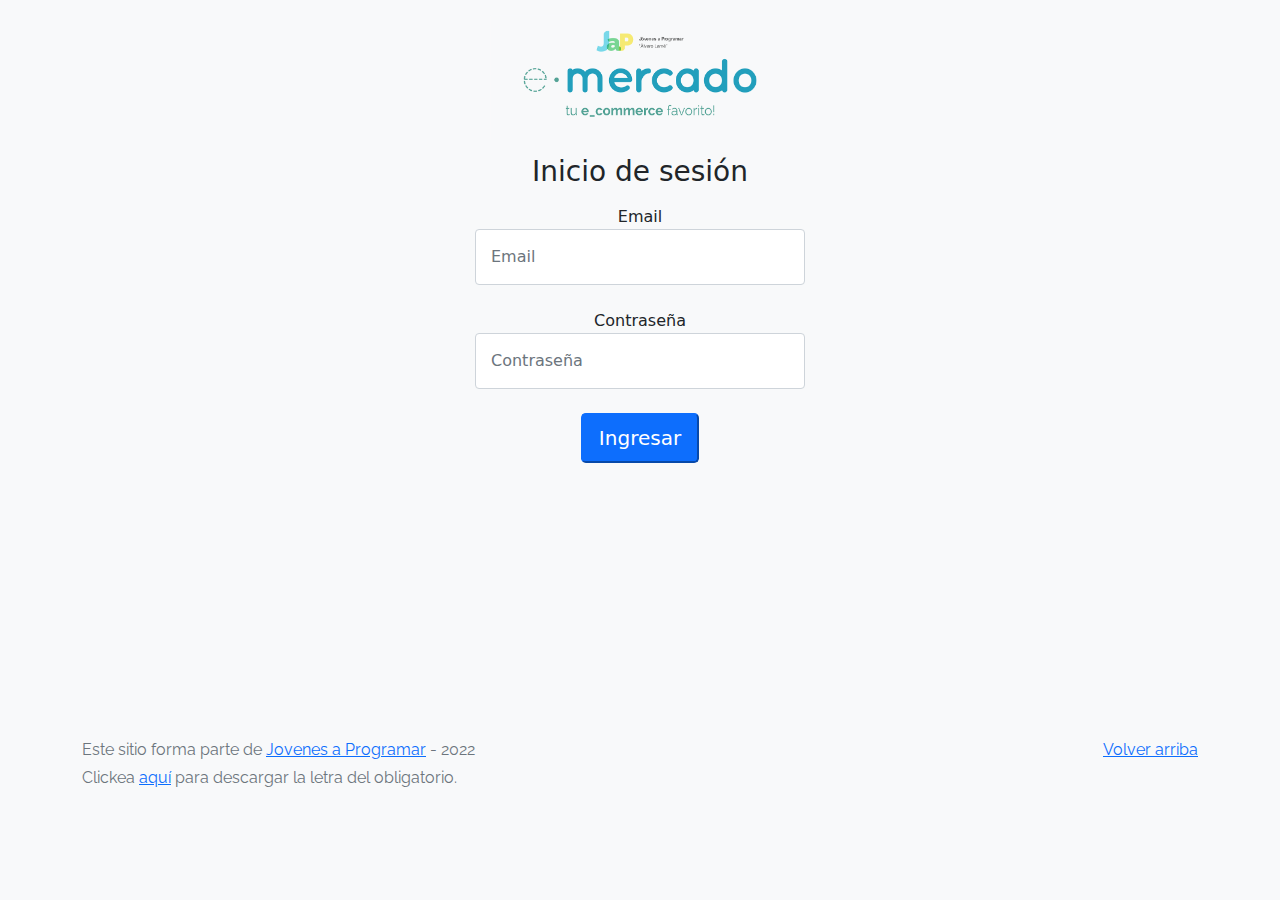
<file: index.html>
<!DOCTYPE html>
<html lang="es">

<head>
  <meta http-equiv="Content-Type" content="text/html; charset=UTF-8">
  <meta name="viewport" content="width=device-width, initial-scale=1, shrink-to-fit=no">
  <title>eMercado - Todo lo que busques está aquí</title>
  
  <link href="https://fonts.googleapis.com/css?family=Raleway:300,300i,400,400i,700,700i,900,900i" rel="stylesheet">
  <link href="css/bootstrap.min.css" rel="stylesheet">
  <link href="css/styles.css" rel="stylesheet">
  <style>
    body {
      background-color: rgb(248, 249, 250);
    }
  </style>
</head>

<body>

  <main class="text-center">
      <div class="text-center">
      <img src="img/login.png" class="signin">
      </div>
      <h1 class="h3 mb-3">Inicio de sesión</h1>

      <div>
          <label for="email">Email</label>
          <input type="email" class="form-control signin" id="email" placeholder="Email">
          <div id="correo"></div>
      </div>

      <br>

      <div>
        <label for="password">Contraseña</label>
        <input type="password" class="form-control signin" id="password" placeholder="Contraseña">
        <div id="contrasenia"></div>
      </div>

    <br>   

    <button id="ingresar" type="submit" class="btn-lg btn-primary" >Ingresar</button>
  </main>

<div id="g_id_onload"></div>


  <footer class="text-muted">
    <div class="container">
      <p class="float-end">
        <a href="#">Volver arriba</a>
      </p>
      <p>Este sitio forma parte de <a href="https://jovenesaprogramar.edu.uy/" target="_blank">Jovenes a Programar</a> -
        2022</p>
      <p>Clickea <a target="_blank" href="Letra.pdf">aquí</a> para descargar la letra del obligatorio.</p>
    </div>
  </footer>

  <script src="js/login.js"></script>
</body>

</html>
</file>
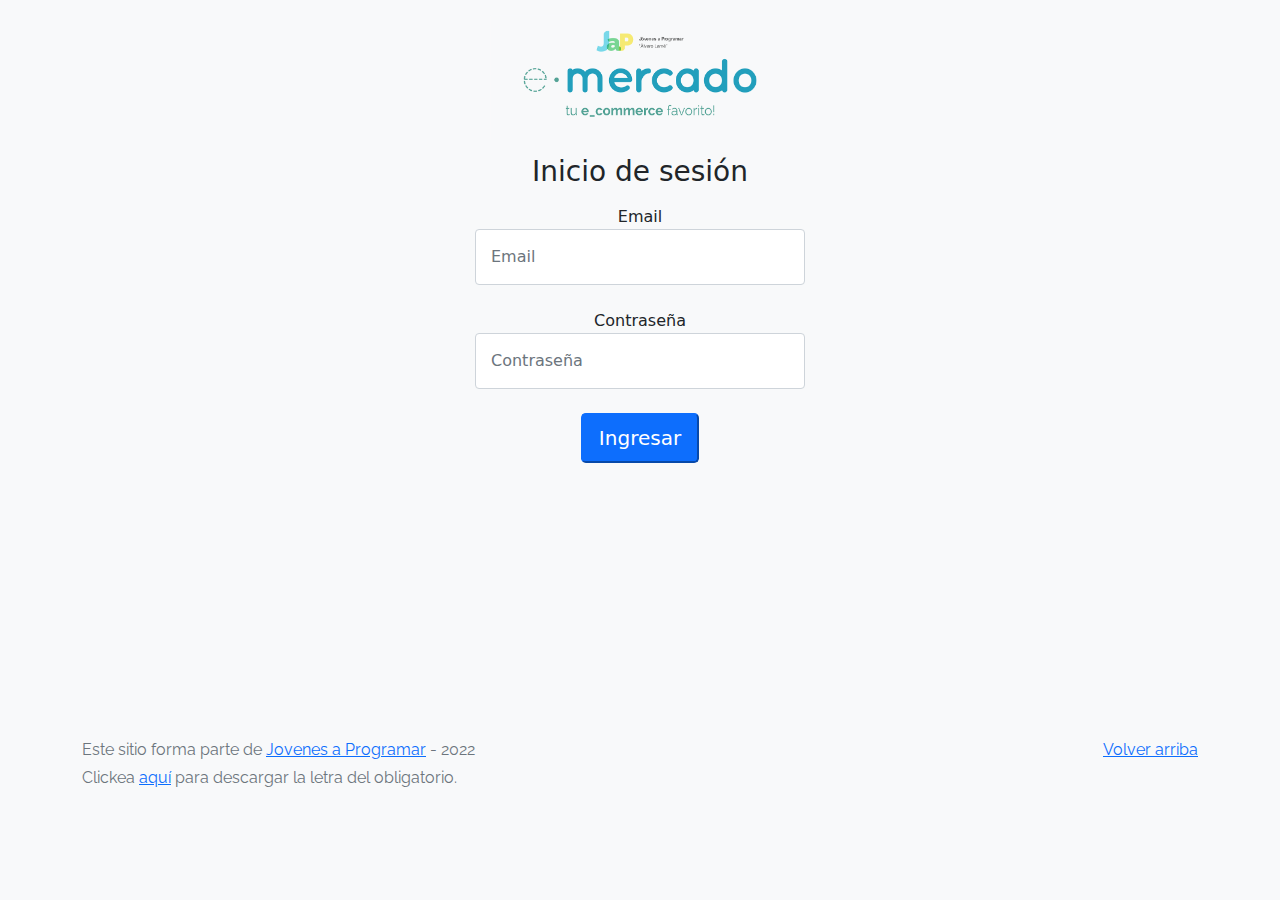
<file: cart.html>
<!DOCTYPE html>
<html lang="es">

<head>
  <meta http-equiv="Content-Type" content="text/html; charset=UTF-8" />
  <meta name="viewport" content="width=device-width, initial-scale=1, shrink-to-fit=no" />
  <title>eMercado - Todo lo que busques está aquí</title>
  <link href="https://fonts.googleapis.com/css?family=Raleway:300,300i,400,400i,700,700i,900,900i" rel="stylesheet" />
  <link href="css/bootstrap.min.css" rel="stylesheet" />
  <link href="css/font-awesome.min.css" rel="stylesheet" />
  <link href="css/styles.css" rel="stylesheet" />
</head>

<body>
  <nav class="navbar navbar-expand-lg navbar-dark bg-dark p-1">
    <div class="container">
      <button class="navbar-toggler" type="button" data-bs-toggle="collapse" data-bs-target="#navbarNav"
        aria-controls="navbarNav" aria-expanded="false" aria-label="Toggle navigation">
        <span class="navbar-toggler-icon"></span>
      </button>

      <div class="collapse navbar-collapse" id="navbarNav">
        <ul class="nav navbar-nav w-100 justify-content-between">
          <li class="nav-item btn-dark">
            <a class="nav-link active" href="index.html">Inicio</a>
          </li>
          <li class="nav-item btn-dark">
            <a class="nav-link" href="categories.html">Categorías</a>
          </li>
          <li class="nav-item btn-dark">
            <a class="nav-link" href="sell.html">Vender</a>
          </li>

          <li class="nav-item dropdown btn-dark">
            <a class="nav-link dropdown-toggle" id="usuario" data-bs-toggle="dropdown" href="my-profile.html"></a>
            <div class="dropdown-menu">
              <a class="dropdown-item" href="cart.html">Mi carrito</a>
              <a class="dropdown-item" href="my-profile.html">Mi perfil</a>
              <a class="dropdown-item" onclick="cerrarSesion()">Cerrar sesión</a>
            </div>
          </li>
        </ul>
      </div>
    </div>
  </nav>

  <main>
    <div id="cartel"></div>

    <!-- CONTENEDOR DE LA TABLA CON PRODUCTOS -->
    <div class="container">
      <div>
        <h2 class="text-center p-4">Carrito de Compras</h2>
        <p class="lead"><b>Artículos a comprar</b></p>
      </div>
      <hr />
      <table class="table">
        <thead>
          <th>Imágen</th>
          <th>Nombre</th>
          <th>Costo</th>
          <th>Cantidad</th>
          <th>Subtotal</th>
          <th></th>
        </thead>
        <tbody id="tbody"></tbody>
      </table>
    </div>   

    <!-- DIRECCIÓN Y TIPO DE ENVÍO -->
    <div class="container">
      <br><hr>
      <form action="" method="get" class="needs-validation" novalidate>
        <p class="lead"><b>Tipo de envío</b></p>
        <input type="radio" id="premium" value="premium" name="tipo_de_envío" onclick="calcCostoEnvio()" />
        <label for="premium">Premium 2 a 5 días (15%)</label><br />
        <input type="radio" id="express" value="express" name="tipo_de_envío" onclick="calcCostoEnvio()" />
        <label for="express">Express 5 a 8 días (7%)</label><br />
        <input type="radio" id="standard" value="standard" name="tipo_de_envío" onclick="calcCostoEnvio()" />
        <label for="standard">Standard 12 a 15 días (5%)</label>
        <br><br><hr>
        <p class="lead"><b>Dirección de envío</b></p>
        <div class="row row-cols-2">
          <div class="col">
            <label for="calle" class="form-label" >Calle</label>
            <div class="input-group has-validation">
              <input type="text" class="form-control" id="calle" required>
              <div class="invalid-feedback">Debe ingresar una calle.</div>
            </div>
          </div>
          <div class="col">
            <label for="numero" class="form-label" >Número</label>
            <div class="input-group has-validation">
              <input type="text" class="form-control" id="numero" required>
              <div class="invalid-feedback">Debe ingresar un número.</div>
            </div>
          </div>          
          <div class="col"><br>
            <label for="esquina" class="form-label" >Esquina</label>
            <div class="input-group has-validation">
              <input type="text" class="form-control" id="esquina" style="width: 20rem" required>
              <div class="invalid-feedback">Debe ingresar una esquina.</div>
            </div>
            <br>
          </div>
        </div>
      </form>
    </div>

    <!-- COSTOS: (SUBTOTAL, COSTO ENVÍO Y TOTAL) -->
    <div class="container">
      <hr />
      <p class="lead"><b>Costos</b></p>
      <ol class="list-group">
        <li class="list-group-item d-flex justify-content-between">
          <div class="ms-0">
            <div class="fw-normal">Subtotal</div>
            <label class="fw-lighter" style="font-size: 0.9rem;">Costo unitario del producto por cantidad</label>
          </div>
          <span id="subtotal-general">$USD </span>
        </li>
        <li class="list-group-item d-flex justify-content-between">
          <div class="ms-0">
            <div class="fw-normal">Costo de envío</div>
            <label class="fw-lighter" style="font-size: 0.9rem;">Según el tipo de envío</label>
          </div>
          <span id="costo-de-envio">$UDS</span>
        </li>
        <li class="list-group-item d-flex justify-content-between">
          <div class="ms-0">
            <div class="fw-normal">Total ($)</div>
          </div>
          <span id="total">$USD</span>
        </li>
      </ol>
    </div>

    <!-- MODAL FORMAS DE PAGO -->
    <div class="container">
      <div class="modal fade" id="exampleModal" tabindex="-1" aria-labelledby="exampleModalLabel" aria-hidden="true">
        <div class="modal-dialog">
          <div class="modal-content">
            <div class="modal-header">
              <h4 class="modal-title fw-bold">Forma de pago</h4>
              <button type="button" class="btn-close" data-bs-dismiss="modal" aria-label="Close"></button>
            </div>
            <div class="modal-body">
              <form>

                <div>
                  <input type="radio" id="tarjeta" name="drone" value="tarjeta" onclick="modal()" checked>
                  <label class="modal-title" for="tarjeta">Opción 1: Tarjeta de crédito</label>
                </div>
                <hr />
                <div class="row">
                  <div class="col-md-8">
                    <label for="recipient-name" class="col-form-label">Número de tarjeta</label>
                    <input type="text" class="form-control" id="card-number">
                  </div>
                  <div class="col-md-4">
                    <label for="recipient-name" class="col-form-label">Código de seg.</label>
                    <input type="text" class="form-control" id="security-code">
                  </div>
                </div>
                <div class="mb-3">
                  <label for="recipient-name" class="col-form-label">Vencimiento</label>
                  <input type="text" class="form-control" id="expiration" placeholder="MM/AA">
                </div>
                <br>
                <div>
                  <input type="radio" id="transferencia" name="drone" value="tarjeta" onclick="modal()">
                  <label class="modal-title" for="tarjeta">Opción 2: Transferencia bancaria</label>
                </div>
                <hr />
                <div class="mb-3">
                  <label for="recipient-name" class="col-form-label">Número de cuenta</label>
                  <input type="text" class="form-control" id="account-number">
                </div>
              </form>
            </div>
            <div class="modal-footer">
              <button type="button" class="btn btn-primary" data-bs-dismiss="modal">Cerrar</button>
            </div>
          </div>
        </div>
      </div>
    </div>
    <br>

    <!-- BOTÓN FINALIZAR COMPRA E HYPERLINK MODAL -->
    <div class="container">
      <hr>
      <p class="lead"><b>Forma de pago</b></p>
      <span id="metodo-de-pago">No ha seleccionado</span>
      <a href="Seleccionar" data-bs-toggle="modal" data-bs-target="#exampleModal" onclick="modal()">Seleccionar</a>
      <p id="metodo-de-pago-alert" class="text-danger" style="font-size: 0.9rem;"></p>
      <br><br><br>
      <div class="d-grid gap-2">
        <button id="btn-finalizar-compra" class="btn btn-primary" type="button">Finalizar compra</button>
      </div>
    </div>
  </main>

  <footer class="text-muted">
    <div class="container">
      <p class="float-end">
        <a href="#">Volver arriba</a>
      </p>
      <p>
        Este sitio forma parte de
        <a href="https://jovenesaprogramar.edu.uy/" target="_blank">Jovenes a Programar</a>
        - 2022
      </p>
      <p>
        Clickea <a target="_blank" href="Letra.pdf">aquí</a> para descargar la
        letra del obligatorio.
      </p>
    </div>
  </footer>
  <div id="spinner-wrapper">
    <div class="lds-ring">
      <div></div>
      <div></div>
      <div></div>
      <div></div>
    </div>
  </div>
  <script src="js/bootstrap.bundle.min.js"></script>
  <script src="js/init.js"></script>
  <script src="js/cart.js"></script>
</body>

</html>
</file>
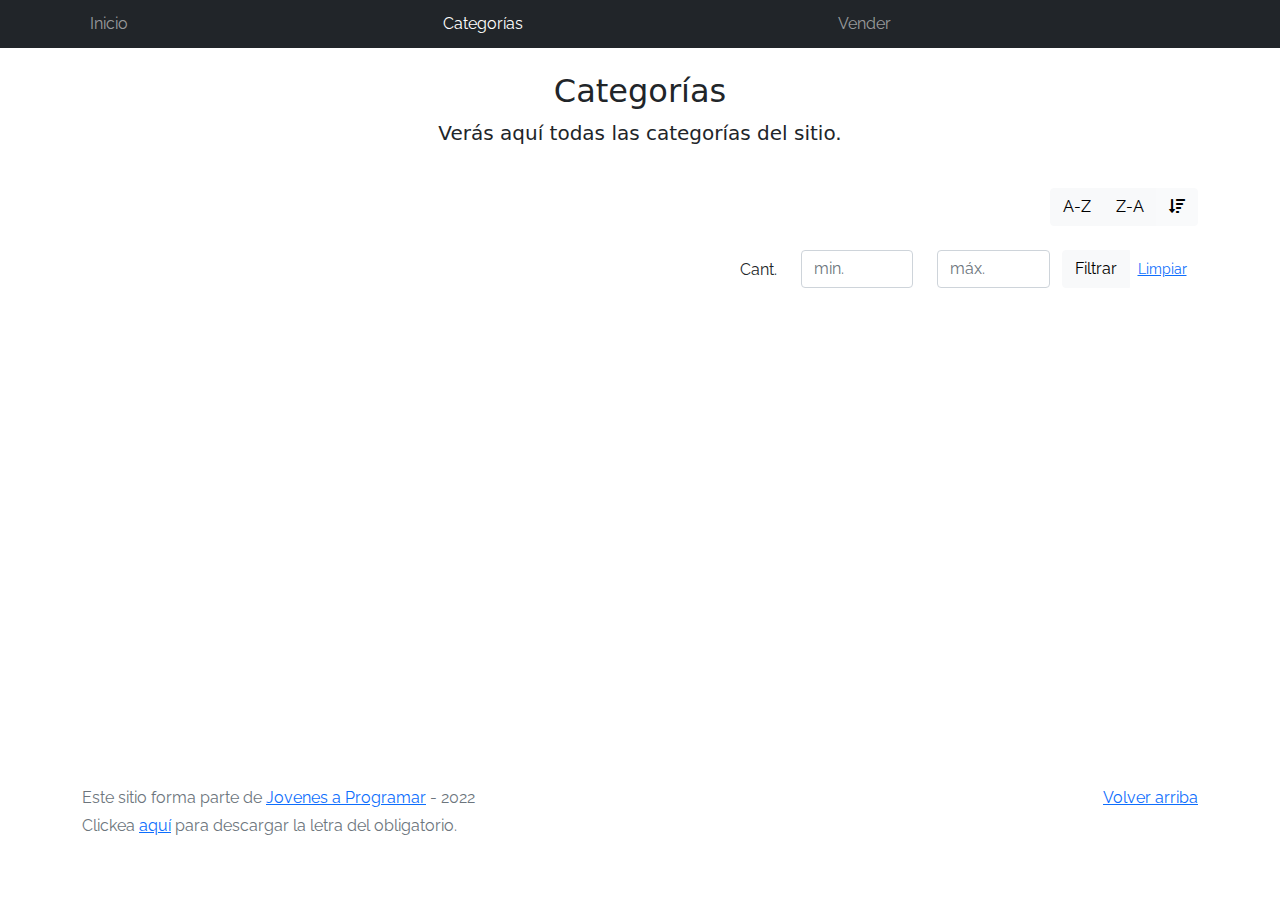
<file: categories.html>
<!DOCTYPE html>
<html lang="es">

<head>
  <meta http-equiv="Content-Type" content="text/html; charset=UTF-8">
  <meta name="viewport" content="width=device-width, initial-scale=1, shrink-to-fit=no">
  <title>eMercado - Todo lo que busques está aquí</title>

  <link href="https://fonts.googleapis.com/css?family=Raleway:300,300i,400,400i,700,700i,900,900i" rel="stylesheet">
  <link href="css/font-awesome.min.css" rel="stylesheet">
  <link href="css/bootstrap.min.css" rel="stylesheet">
  <link href="css/styles.css" rel="stylesheet">
</head>

<body>
  <nav class="navbar navbar-expand-lg navbar-dark bg-dark p-1">
    <div class="container">
      <button class="navbar-toggler" type="button" data-bs-toggle="collapse" data-bs-target="#navbarNav"
        aria-controls="navbarNav" aria-expanded="false" aria-label="Toggle navigation">
        <span class="navbar-toggler-icon"></span>
      </button>
      <div class="collapse navbar-collapse" id="navbarNav">
        <ul class="navbar-nav w-100 justify-content-between">
          <li class="nav-item">
            <a class="nav-link" href="index.html">Inicio</a>
          </li>
          <li class="nav-item">
            <a class="nav-link active" href="categories.html">Categorías</a>
          </li>
          <li class="nav-item">
            <a class="nav-link" href="sell.html">Vender</a>
          </li>
          <li class="nav-item">
          </li>
        </ul>
      </div>
    </div>
  </nav>
  <main class="pb-5">
    <div class="text-center p-4">
      <h2>Categorías</h2>
      <p class="lead">Verás aquí todas las categorías del sitio.</p>
    </div>
    <div class="container">
      <div class="row">
        <div class="col text-end">
          <div class="btn-group btn-group-toggle mb-4" data-bs-toggle="buttons">
            <input type="radio" class="btn-check" name="options" id="sortAsc">
            <label class="btn btn-light" for="sortAsc">A-Z</label>
            <input type="radio" class="btn-check" name="options" id="sortDesc">
            <label class="btn btn-light" for="sortDesc">Z-A</label>
            <input type="radio" class="btn-check" name="options" id="sortByCount" checked>
            <label class="btn btn-light" for="sortByCount"><i class="fas fa-sort-amount-down mr-1"></i></label>
          </div>
        </div>
      </div>
      <div class="row">
        <div class="col-lg-6 offset-lg-6 col-md-12 mb-1 container">
          <div class="row container p-0 m-0">
            <div class="col">
              <p class="font-weight-normal text-end my-2">Cant.</p>
            </div>
            <div class="col">
              <input class="form-control" type="number" placeholder="min." id="rangeFilterCountMin">
            </div>
            <div class="col">
              <input class="form-control" type="number" placeholder="máx." id="rangeFilterCountMax">
            </div>
            <div class="col-3 p-0">
              <div class="btn-group" role="group">
                <button class="btn btn-light btn-block" id="rangeFilterCount">Filtrar</button>
                <button class="btn btn-link btn-sm" id="clearRangeFilter">Limpiar</button>
              </div>
            </div>
          </div>
        </div>
      </div>
      <div class="row">
        <div class="list-group" id="cat-list-container">
        </div>
      </div>
    </div>
  </main>
  <footer class="text-muted">
    <div class="container">
      <p class="float-end">
        <a href="#">Volver arriba</a>
      </p>
      <p>Este sitio forma parte de <a href="https://jovenesaprogramar.edu.uy/" target="_blank">Jovenes a Programar</a> -
        2022</p>
      <p>Clickea <a target="_blank" href="Letra.pdf">aquí</a> para descargar la letra del obligatorio.</p>
    </div>
  </footer>
  <div id="spinner-wrapper">
    <div class="lds-ring">
      <div></div>
      <div></div>
      <div></div>
      <div></div>
    </div>
  </div>
  <script src="js/bootstrap.bundle.min.js"></script>
  <script src="js/init.js"></script>
  <script src="js/categories.js"></script>
</body>

</html>
</file>
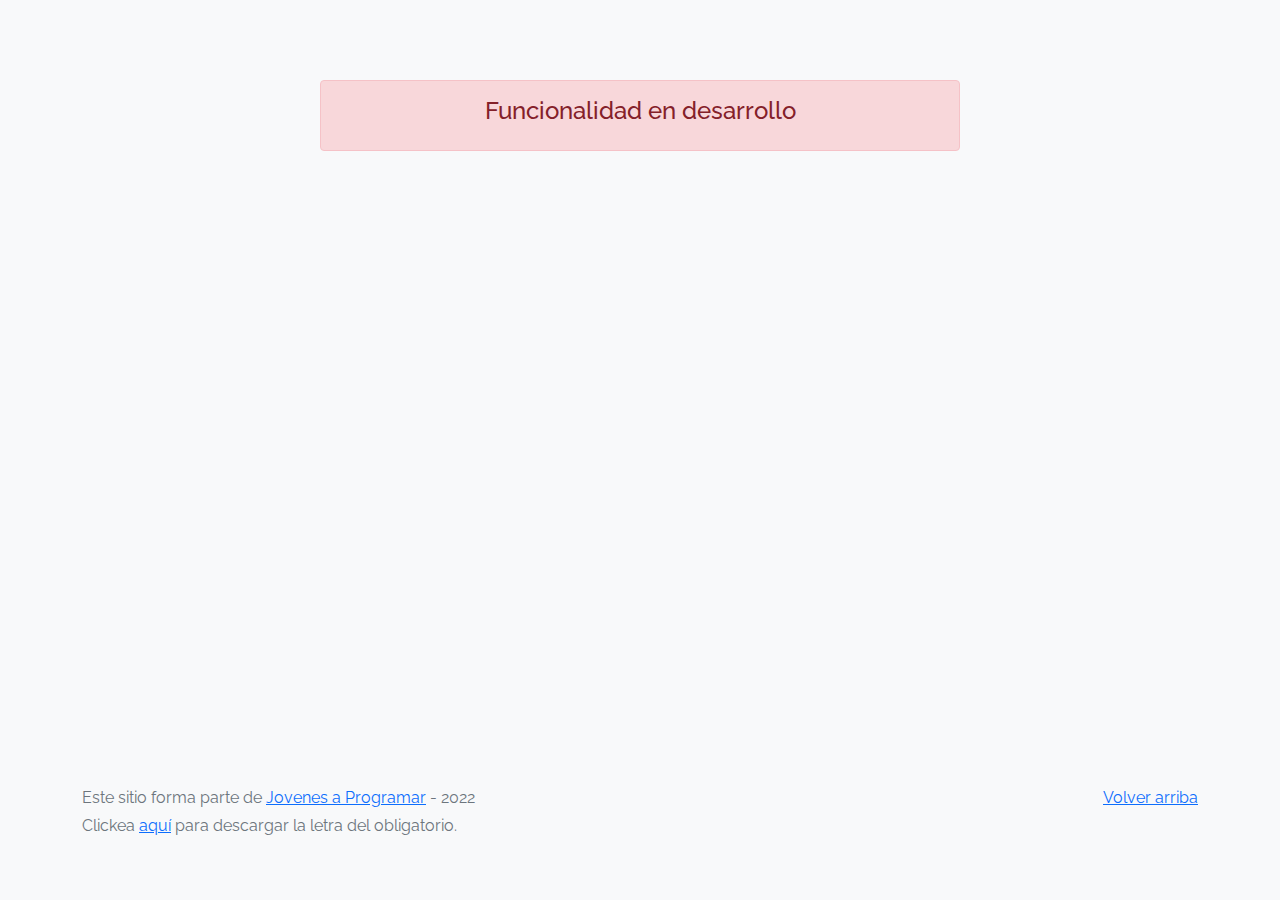
<file: login.html>
<!DOCTYPE html>
<html lang="es">

<head>
  <meta http-equiv="Content-Type" content="text/html; charset=UTF-8">
  <meta name="viewport" content="width=device-width, initial-scale=1, shrink-to-fit=no">
  <title>eMercado - Todo lo que busques está aquí</title>
  
  <link href="https://fonts.googleapis.com/css?family=Raleway:300,300i,400,400i,700,700i,900,900i" rel="stylesheet">
  <link href="css/bootstrap.min.css" rel="stylesheet">
  <link href="css/styles.css" rel="stylesheet">
  <style>
    body {
      background-color: rgb(248, 249, 250);
    }
  </style>
</head>

<body>
  <main class="mt-5">
    <div class="container">
      <div class="alert alert-danger text-center" role="alert">
        <h4 class="alert-heading">Funcionalidad en desarrollo</h4>
      </div>
    </div>
  </main>
  <footer class="text-muted">
    <div class="container">
      <p class="float-end">
        <a href="#">Volver arriba</a>
      </p>
      <p>Este sitio forma parte de <a href="https://jovenesaprogramar.edu.uy/" target="_blank">Jovenes a Programar</a> -
        2022</p>
      <p>Clickea <a target="_blank" href="Letra.pdf">aquí</a> para descargar la letra del obligatorio.</p>
    </div>
  </footer>
  <script src="js/login.js"></script>
</body>

</html>
</file>
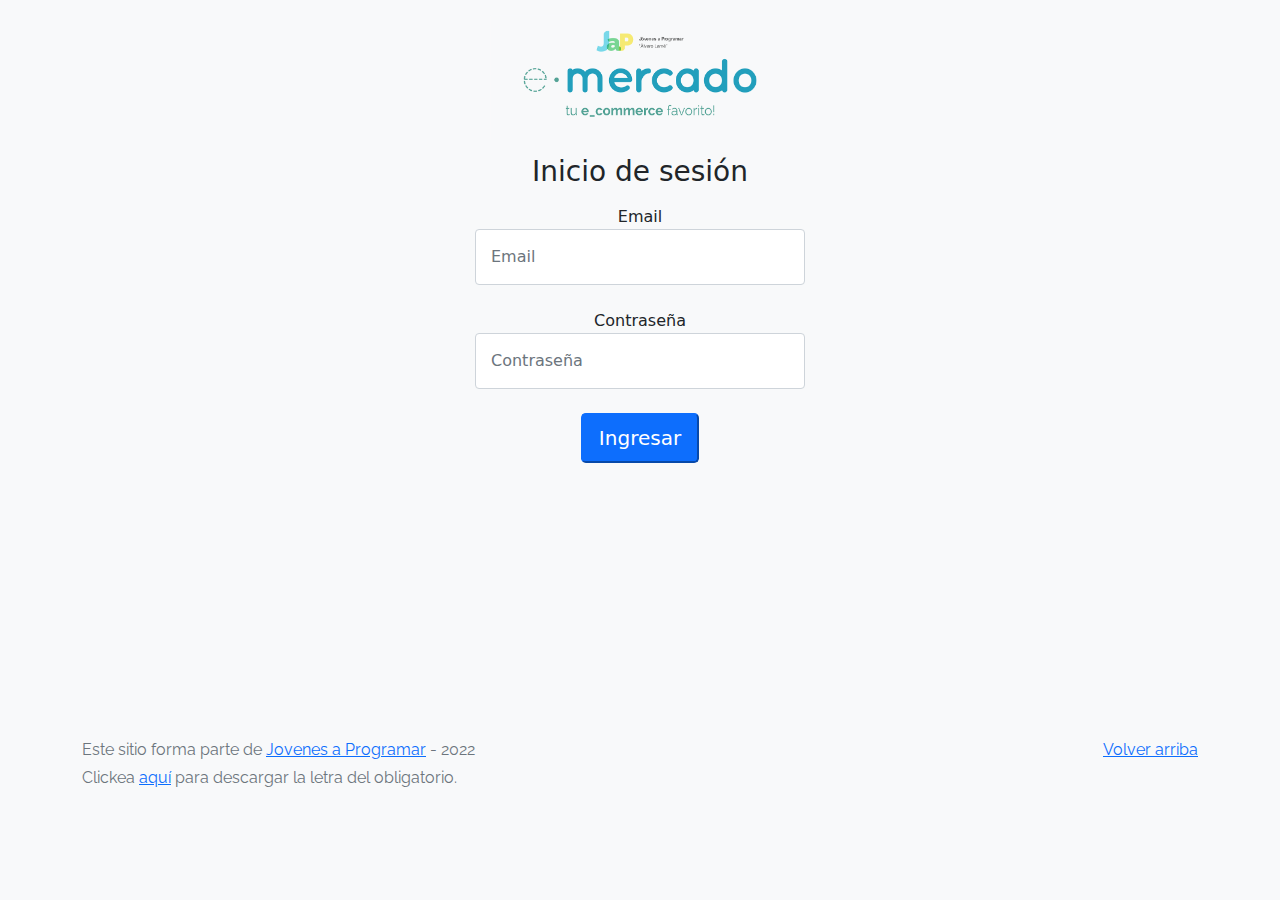
<file: main.html>
<!DOCTYPE html>
<html lang="es">

<head>
  <meta http-equiv="Content-Type" content="text/html; charset=UTF-8">
  <meta name="viewport" content="width=device-width, initial-scale=1, shrink-to-fit=no">
  <title>eMercado - Todo lo que busques está aquí</title>

  <link href="https://fonts.googleapis.com/css?family=Raleway:300,300i,400,400i,700,700i,900,900i" rel="stylesheet">
  <link href="css/bootstrap.min.css" rel="stylesheet">
  <link href="css/styles.css" rel="stylesheet">
</head>

<body>
  <nav class="navbar navbar-expand-lg navbar-dark bg-dark p-1">
    <div class="container">
      <button class="navbar-toggler" type="button" data-bs-toggle="collapse" data-bs-target="#navbarNav"
        aria-controls="navbarNav" aria-expanded="false" aria-label="Toggle navigation">
        <span class="navbar-toggler-icon"></span>
      </button>

      <div class="collapse navbar-collapse" id="navbarNav">
        <ul class="nav navbar-nav w-100 justify-content-between">
          <li class="nav-item btn-dark">
            <a class="nav-link active" href="index.html">Inicio</a>
          </li>
          <li class="nav-item btn-dark">
            <a class="nav-link" href="categories.html">Categorías</a>
          </li>
          <li class="nav-item btn-dark">
            <a class="nav-link" href="sell.html">Vender</a>
          </li>
          
          <li class="nav-item dropdown btn-dark">
            <a class="nav-link dropdown-toggle" id="usuario"  data-bs-toggle="dropdown" href="my-profile.html"></a>
            <div class="dropdown-menu">
              <a class="dropdown-item" href="cart.html">Mi carrito</a>
              <a class="dropdown-item" href="my-profile.html">Mi perfil</a>
              <a class="dropdown-item" onclick="cerrarSesion()" >Cerrar sesión</a>
            </div>
          </li>
        </ul>
      </div>
    </div>
  </nav>

  <main>
    <div class="jumbotron text-center"></div>
    <div class="album py-5 bg-light">
      <div class="container">

        <div class="row">
          <div class="col-md-4">
            <div class="card mb-4 shadow-sm custom-card cursor-active" id="autos">
              <img class="bd-placeholder-img card-img-top" src="img/cars_index.jpg"
                alt="Imgagen representativa de la categoría 'Autos'">
              <h3 class="m-3">Autos</h3>
              <div class="card-body">
                <p class="card-text">Los mejores precios en autos 0 kilómetro, de alta y media gama.</p>
              </div>
            </div>
          </div>
          <div class="col-md-4">
            <div class="card mb-4 shadow-sm custom-card cursor-active" id="juguetes">
              <img class="bd-placeholder-img card-img-top" src="img/toys_index.jpg"
                alt="Imgagen representativa de la categoría 'Juguetes'">
              <h3 class="m-3">Juguetes</h3>
              <div class="card-body">
                <p class="card-text">Encuentra aquí los mejores precios para niños/as de cualquier edad.</p>
              </div>
            </div>
          </div>
          <div class="col-md-4">
            <div class="card mb-4 shadow-sm custom-card cursor-active" id="muebles">
              <img class="bd-placeholder-img card-img-top" src="img/furniture_index.jpg"
                alt="Imgagen representativa de la categoría 'Muebles'">
              <h3 class="m-3">Muebles</h3>
              <div class="card-body">
                <p class="card-text">Muebles antiguos, nuevos y para ser armados por uno mismo.</p>
              </div>
            </div>
          </div>
        </div>
        
        <div class="row">
          <a class="btn btn-light btn-lg btn-block" href="categories.html">Y mucho más!</a>
        </div>
      </div>
    </div>
  </main>
  <footer class="text-muted">
    <div class="container">
      <p class="float-end">
        <a href="#">Volver arriba</a>
      </p>
      <p>Este sitio forma parte de <a href="https://jovenesaprogramar.edu.uy/" target="_blank">Jovenes a Programar</a> -
        2022</p>
      <p>Clickea <a target="_blank" href="Letra.pdf">aquí</a> para descargar la letra del obligatorio.</p>
    </div>
  </footer>
  <script src="js/bootstrap.bundle.min.js"></script>
  <script src="js/index.js"></script>
  <script src="js/init.js"></script>
</body>

</html>
</file>
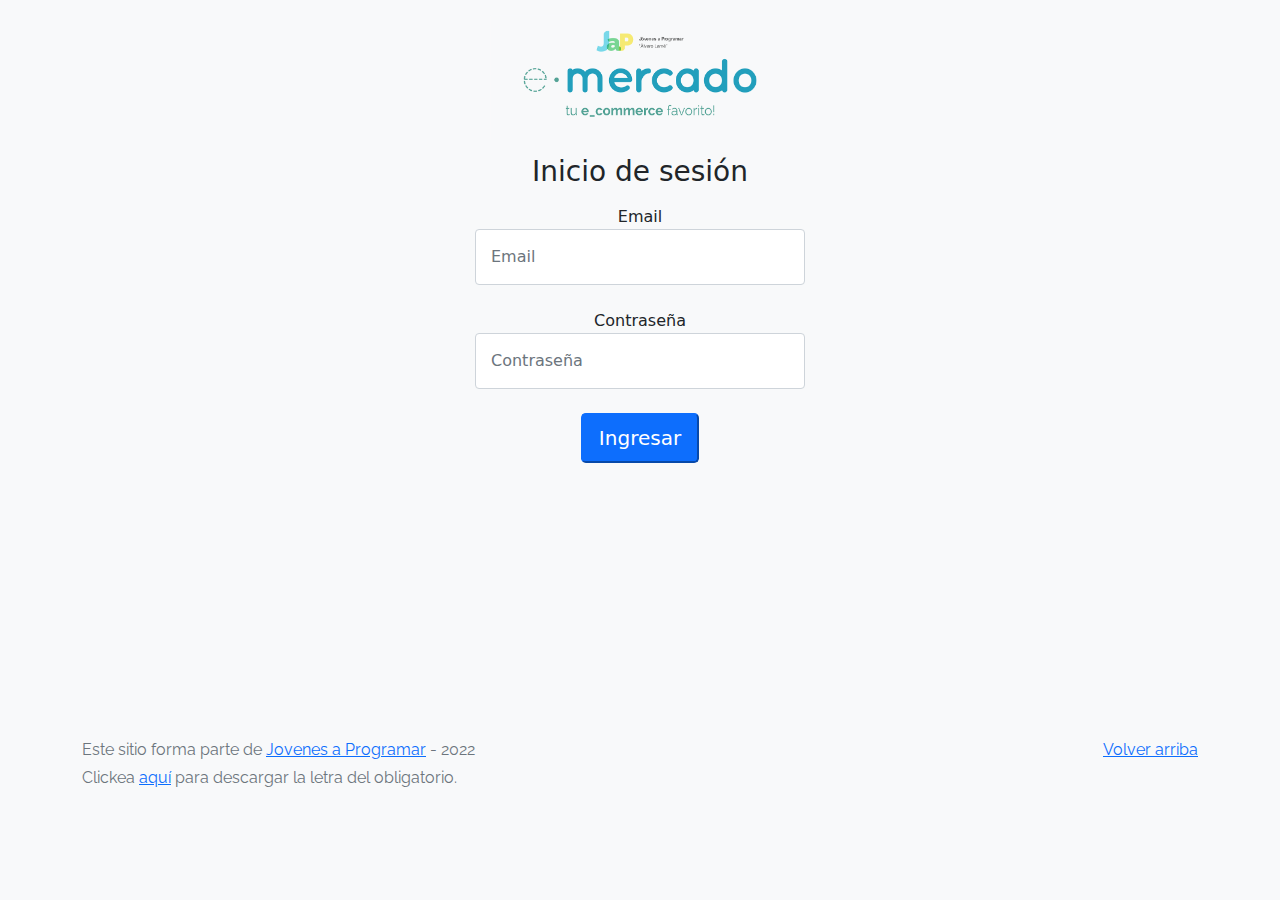
<file: my-profile.html>
<!DOCTYPE html>
<html lang="es">

<head>
  <meta http-equiv="Content-Type" content="text/html; charset=UTF-8" />
  <meta name="viewport" content="width=device-width, initial-scale=1, shrink-to-fit=no" />
  <title>eMercado - Todo lo que busques está aquí</title>
  <link href="https://fonts.googleapis.com/css?family=Raleway:300,300i,400,400i,700,700i,900,900i" rel="stylesheet" />
  <link href="css/bootstrap.min.css" rel="stylesheet" />
  <link href="css/styles.css" rel="stylesheet" />
  <link href="css/font-awesome.min.css" rel="stylesheet" />
  <style>
    .bd-placeholder-img {
      font-size: 1.125rem;
      text-anchor: middle;
      -webkit-user-select: none;
      -moz-user-select: none;
      -ms-user-select: none;
      user-select: none;
    }

    @media (min-width: 768px) {
      .bd-placeholder-img-lg {
        font-size: 3.5rem;
      }
    }
  </style>
</head>

<body>
  <nav class="navbar navbar-expand-lg navbar-dark bg-dark p-1">
    <div class="container">
      <button class="navbar-toggler" type="button" data-bs-toggle="collapse" data-bs-target="#navbarNav"
        aria-controls="navbarNav" aria-expanded="false" aria-label="Toggle navigation">
        <span class="navbar-toggler-icon"></span>
      </button>

      <div class="collapse navbar-collapse" id="navbarNav">
        <ul class="nav navbar-nav w-100 justify-content-between">
          <li class="nav-item btn-dark">
            <a class="nav-link active" href="index.html">Inicio</a>
          </li>
          <li class="nav-item btn-dark">
            <a class="nav-link" href="categories.html">Categorías</a>
          </li>
          <li class="nav-item btn-dark">
            <a class="nav-link" href="sell.html">Vender</a>
          </li>

          <li class="nav-item dropdown btn-dark">
            <a class="nav-link dropdown-toggle" id="usuario" data-bs-toggle="dropdown" href="my-profile.html"></a>
            <div class="dropdown-menu">
              <a class="dropdown-item" href="cart.html">Mi carrito</a>
              <a class="dropdown-item" href="my-profile.html">Mi perfil</a>
              <a class="dropdown-item" onclick="cerrarSesion()">Cerrar sesión</a>
            </div>
          </li>
        </ul>
      </div>
    </div>
  </nav>

  <main>
    <!-- DATOS DE USUARIO -->
    <div class="container">
      <br />
      <form action="" method="get" class="needs-validation" novalidate>
        <div class="row">
          <div class="col-sm-8">
            <h2 class="">Perfil</h2>
          </div>
          <div class="col-sm-4">
            <img id="imgPreview" src="img/perfil.png" alt="Preview" class="rounded-circle float-end" style="height:120px; width:120px;" />
          </div>
        </div>
        <hr />
        <div class="row row-cols-2">
          <div class="col">
            <label for="firstName" class="form-label marginTop1em">Primer nombre</label>
            <div class="input-group has-validation">
              <input type="text" class="form-control" id="firstName" required />
              <div class="invalid-feedback">Debe ingresar su nombre.</div>
            </div>
          </div>
          <div class="col">
            <label for="secondName" class="form-label marginTop1em">Segundo nombre</label>
            <div class="input-group">
              <input type="text" class="form-control" id="secondName" />
            </div>
          </div>
          <div class="col">
            <label for="firstLastname" class="form-label marginTop1em">Primer apellido</label>
            <div class="input-group has-validation">
              <input type="text" class="form-control" id="firstLastname" required />
              <div class="invalid-feedback">Debe ingresar su apellido.</div>
            </div>
          </div>
          <div class="col">
            <label for="secondLastname" class="form-label marginTop1em">Segundo apellido</label>
            <div class="input-group">
              <input type="text" class="form-control" id="secondLastname" />
            </div>
          </div>
          <div class="col">
            <label for="email" class="form-label marginTop1em">E-mail</label>
            <div class="input-group has-validation">
              <input type="email" class="form-control" id="email" required />
              <div class="invalid-feedback">Debe ingresar un E-mail.</div>
            </div>
          </div>
          <div class="col">
            <label for="profilePhoto" class="form-label marginTop1em">Foto de perfil</label>
            <div class="input-group">
              <input type="file" class="form-control" id="profilePhoto" />
            </div>
          </div>
          <div class="col">
            <label for="phoneNumber" class="form-label marginTop1em">Teléfono de contacto</label>
            <div class="input-group">
              <input type="text" class="form-control" id="phoneNumber" />
            </div>
          </div>
        </div>
      </form>
    </div>
    <div class="container gap-2">
      <br /><br /><br />
      <hr />
      <button id="btn-send-changes" class="btn btn-primary" type="button">
        Guardar cambios
      </button>
    </div>
  </main>
  <footer class="text-muted">
    <div class="container">
      <p class="float-end">
        <a href="#">Volver arriba</a>
      </p>
      <p>
        Este sitio forma parte de
        <a href="https://jovenesaprogramar.edu.uy/" target="_blank">Jovenes a Programar</a>
        - 2022
      </p>
      <p>
        Clickea <a target="_blank" href="Letra.pdf">aquí</a> para descargar la
        letra del obligatorio.
      </p>
    </div>
  </footer>
  <script src="js/bootstrap.bundle.min.js"></script>
  <script src="js/init.js"></script>
  <script src="js/my-profile.js"></script>
</body>

</html>
</file>
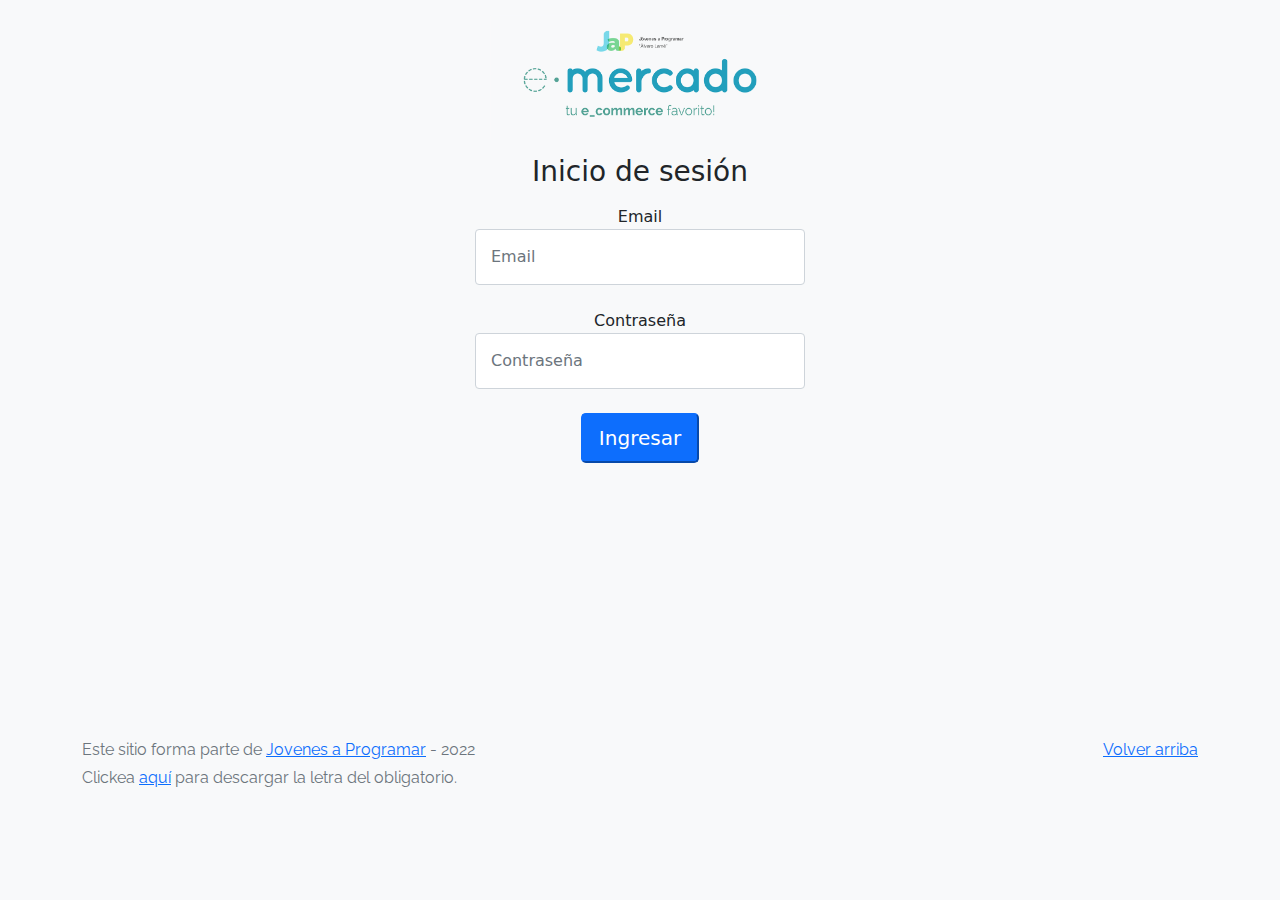
<file: product-info.html>
<!DOCTYPE html>
<html lang="es">

<head>
  <meta http-equiv="Content-Type" content="text/html; charset=UTF-8" />
  <meta name="viewport" content="width=device-width, initial-scale=1, shrink-to-fit=no" />
  <title>eMercado - Todo lo que busques está aquí</title>

  <link href="https://fonts.googleapis.com/css?family=Raleway:300,300i,400,400i,700,700i,900,900i" rel="stylesheet" />
  <link href="css/font-awesome.min.css" rel="stylesheet" />
  <link href="css/bootstrap.min.css" rel="stylesheet" />
  <link href="css/styles.css" rel="stylesheet" />
  <link href="https://cdnjs.cloudflare.com/ajax/libs/font-awesome/4.7.0/css/font-awesome.min.css" rel="stylesheet" />
</head>

<body>
  <nav class="navbar navbar-expand-lg navbar-dark bg-dark p-1">
    <div class="container">
      <button class="navbar-toggler" type="button" data-bs-toggle="collapse" data-bs-target="#navbarNav"
        aria-controls="navbarNav" aria-expanded="false" aria-label="Toggle navigation">
        <span class="navbar-toggler-icon"></span>
      </button>

      <div class="collapse navbar-collapse" id="navbarNav">
        <ul class="nav navbar-nav w-100 justify-content-between">
          <li class="nav-item btn-dark">
            <a class="nav-link active" href="index.html">Inicio</a>
          </li>
          <li class="nav-item btn-dark">
            <a class="nav-link" href="categories.html">Categorías</a>
          </li>
          <li class="nav-item btn-dark">
            <a class="nav-link" href="sell.html">Vender</a>
          </li>
          
          <li class="nav-item dropdown btn-dark">
            <a class="nav-link dropdown-toggle" id="usuario"  data-bs-toggle="dropdown" href="my-profile.html"></a>
            <div class="dropdown-menu">
              <a class="dropdown-item" href="cart.html">Mi carrito</a>
              <a class="dropdown-item" href="my-profile.html">Mi perfil</a>
              <a class="dropdown-item" onclick="cerrarSesion()" >Cerrar sesión</a>
            </div>
          </li>
        </ul>
      </div>
    </div>
  </nav>

  <main>
    <!-- <div class="container">
      <div class="alert alert-danger text-center" role="alert">
        <h4 class="alert-heading">Funcionalidad en desarrollo</h4>
      </div>
    </div> -->
    <div class="container" id="container"></div> <!-- container de showProductInfo -->
    <div class="container" id="container2"></div> <!-- container de showProductComments -->
    <div class="container" id="container3"></div> <!-- container para los nuevos comentarios -->

    <form class="container">
      <h5 style="margin-top:2em">Comentar</h5>
      <div>
        <p style="font-size: 0.8rem; margin-top: 1em;">Tu opinión:</p>
        <textarea id="userOpinion" style="width: 30em; min-height:6em; height:fit-content;"></textarea>
      </div>
      <div>
        <p style="font-size: 0.8rem; margin-top: 1em;">Tu puntuación:</p>
          <select id="userPoints" style="width: 6em;">
            <option>1</option>
            <option>2</option>
            <option>3</option>
            <option>4</option>
            <option>5</option>
          </select>
      </div>
      <button id="send" type="submit" class="btn-primary">Enviar</button>
    </form>
    <br>
    <div class="container" id="container4"></div> <!-- container para los productos relacionados -->
  </main>

  <footer class="text-muted">
    <div class="container">
      <p class="float-end">
        <a href="#">Volver arriba</a>
      </p>
      <p>
        Este sitio forma parte de
        <a href="https://jovenesaprogramar.edu.uy/" target="_blank">Jovenes a Programar</a>
        - 2022
      </p>
      <p>
        Clickea <a target="_blank" href="Letra.pdf">aquí</a> para descargar la
        letra del obligatorio.
      </p>
    </div>
  </footer>
  <div id="spinner-wrapper">
    <div class="lds-ring">
      <div></div>
      <div></div>
      <div></div>
      <div></div>
    </div>
  </div>
  <script src="js/bootstrap.bundle.min.js"></script>
  <script src="js/init.js"></script>
  <script src="js/product-info.js"></script>
</body>

</html>
</file>
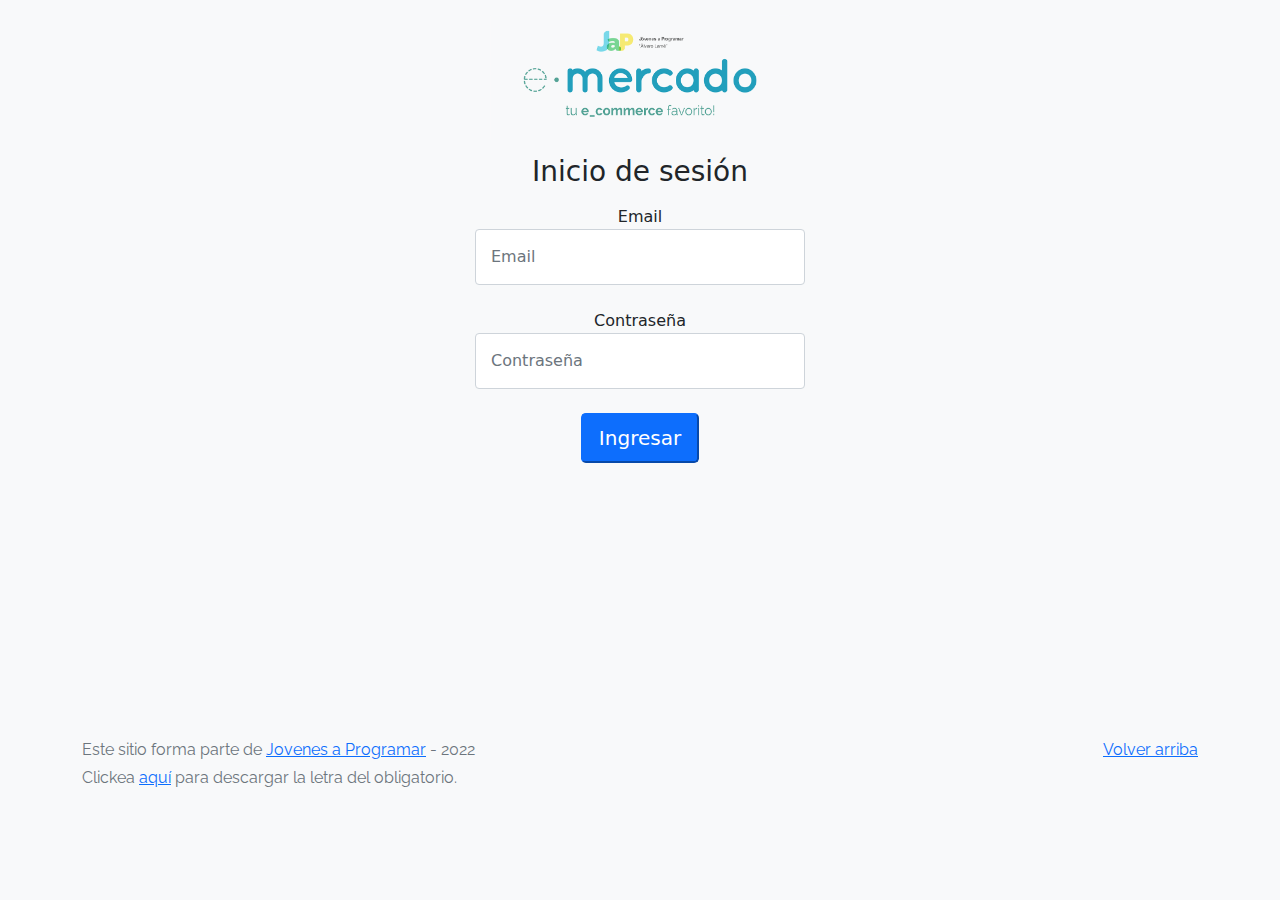
<file: products.html>
<!DOCTYPE html>
<html lang="es">

<head>
  <meta http-equiv="Content-Type" content="text/html; charset=UTF-8">
  <meta name="viewport" content="width=device-width, initial-scale=1, shrink-to-fit=no">
  <title>eMercado - Todo lo que busques está aquí</title>

  <link href="https://fonts.googleapis.com/css?family=Raleway:300,300i,400,400i,700,700i,900,900i" rel="stylesheet">
  <link href="css/font-awesome.min.css" rel="stylesheet">
  <link href="css/bootstrap.min.css" rel="stylesheet">
  <link href="css/styles.css" rel="stylesheet">
</head>

<body>

  <nav class="navbar navbar-expand-lg navbar-dark bg-dark p-1">
    <div class="container">
      <button class="navbar-toggler" type="button" data-bs-toggle="collapse" data-bs-target="#navbarNav"
        aria-controls="navbarNav" aria-expanded="false" aria-label="Toggle navigation">
        <span class="navbar-toggler-icon"></span>
      </button>

      <div class="collapse navbar-collapse" id="navbarNav">
        <ul class="nav navbar-nav w-100 justify-content-between">
          <li class="nav-item btn-dark">
            <a class="nav-link active" href="index.html">Inicio</a>
          </li>
          <li class="nav-item btn-dark">
            <a class="nav-link" href="categories.html">Categorías</a>
          </li>
          <li class="nav-item btn-dark">
            <a class="nav-link" href="sell.html">Vender</a>
          </li>
          
          <li class="nav-item dropdown btn-dark">
            <a class="nav-link dropdown-toggle" id="usuario"  data-bs-toggle="dropdown" href="my-profile.html"></a>
            <div class="dropdown-menu">
              <a class="dropdown-item" href="cart.html">Mi carrito</a>
              <a class="dropdown-item" href="my-profile.html">Mi perfil</a>
              <a class="dropdown-item" onclick="cerrarSesion()" >Cerrar sesión</a>
            </div>
          </li>
        </ul>
      </div>
    </div>
  </nav>

  
  <main class="pb-5">

    <div class="text-center p-4">
      <h2>Productos</h2>
      <p id="subtitle" class="lead">Verás aquí todos los productos de la categoría</p>
    </div>

    <div class="container">
      
      <div class="row">
        <div class="col text-end">
          <div class="btn-group btn-group-toggle mb-4" data-bs-toggle="buttons">

            <!-- Buscador -->
              <div class="form-outline" style="margin-right: 1em;">
                <input type="search" id="input-search" class="form-control" placeholder="Buscar"/>
              </div>

            <!-- Filtrar por orden ascendente -->
            <input type="radio" class="btn-check" name="options" id="sortAsc">
            <label class="btn btn-light" for="sortAsc"><i class="fas fa-sort-amount-up mr-1"></i>$</label>
            
            <!-- Filtrar por orden descendente -->
            <input type="radio" class="btn-check" name="options" id="sortDesc">
            <label class="btn btn-light" for="sortDesc"><i class="fas fa-sort-amount-down mr-1"></i>$</label>
            
            <!-- Filtrar por reelevancia (cantidad de artículos vendidos) -->
            <input type="radio" class="btn-check" name="options" id="sortByCount" checked>
            <label class="btn btn-light" for="sortByCount" style="margin-left: 1em;" ><i class="fas fa-sort-amount-down mr-1"></i>Rel.</label>
          </div>
        </div>
      </div>


      <div class="row">
        <div class="col-lg-6 offset-lg-6 col-md-12 mb-1 container">
          <div class="row container p-0 m-0">
            <div class="col">
              <p class="font-weight-normal text-end my-2">Precio</p>
            </div>
            <div class="col">
              <input class="form-control" type="number" placeholder="2500" id="rangeFilterCountMin">
            </div>
            <div class="col">
              <input class="form-control" type="number" placeholder="15000" id="rangeFilterCountMax">
            </div>
            <div class="col-3 p-0">
              <div class="btn-group" role="group">
                <button class="btn btn-light btn-block" id="rangeFilterCount">Filtrar</button>
                <button class="btn btn-light btn-sm" id="clearRangeFilter">Limpiar</button>
              </div>
            </div>
          </div>
        </div>
      </div>

      <div class="row">
        <div class="list-group" id="container">
        </div>
      </div>

    </div>
  </main>

  <footer class="text-muted">
    <div class="container">
      <p class="float-end">
        <a href="#">Volver arriba</a>
      </p>
      <p>Este sitio forma parte de <a href="https://jovenesaprogramar.edu.uy/" target="_blank">Jovenes a Programar</a> -
        2022</p>
      <p>Clickea <a target="_blank" href="Letra.pdf">aquí</a> para descargar la letra del obligatorio.</p>
    </div>
  </footer>
  <div id="spinner-wrapper">
    <div class="lds-ring">
      <div></div>
      <div></div>
      <div></div>
      <div></div>
    </div>
  </div>
  <script src="js/bootstrap.bundle.min.js"></script>
  <script src="js/init.js"></script>
  <script src="js/products.js"></script>
</body>

</html>
</file>
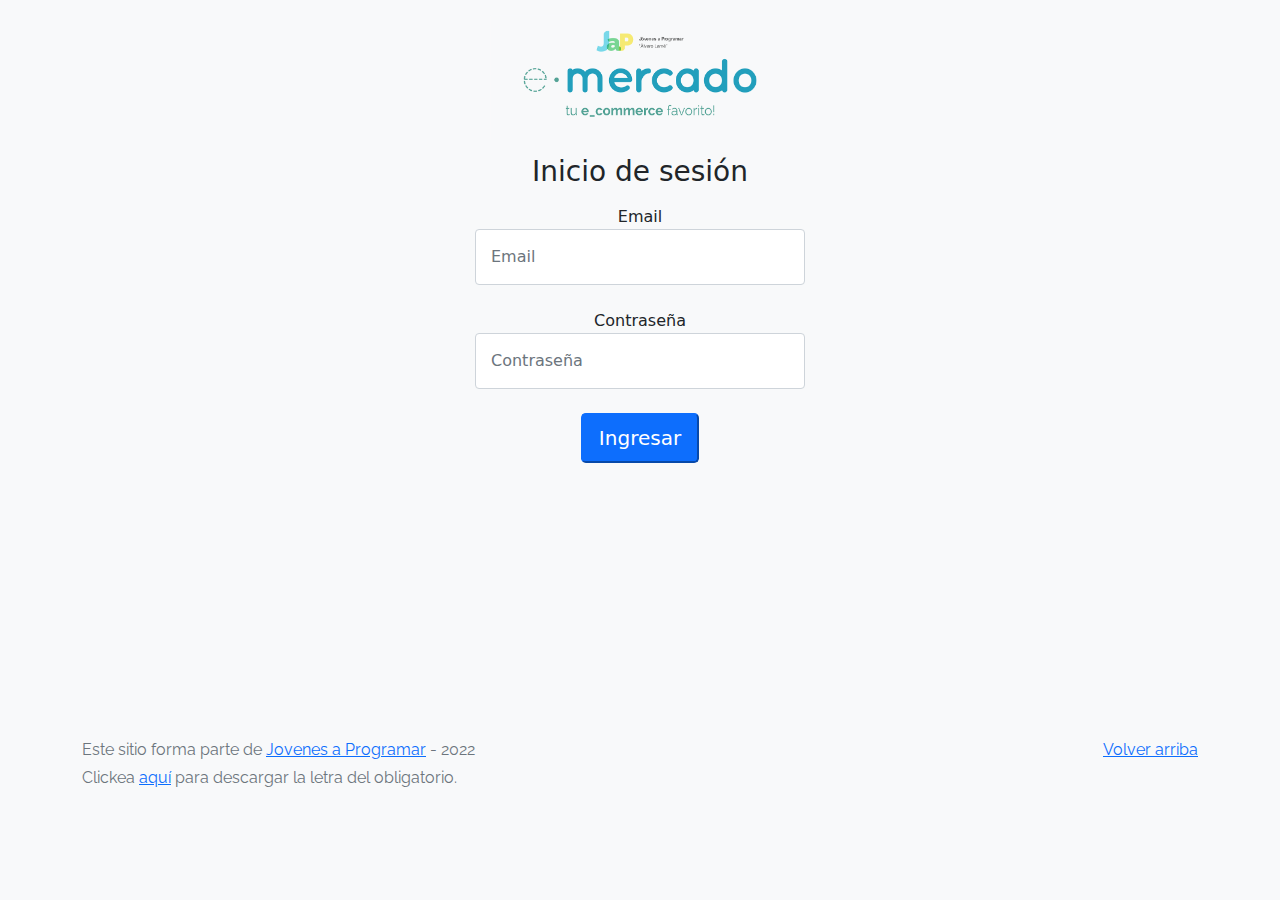
<file: sell.html>
<!DOCTYPE html>
<html lang="es">

<head>
  <meta http-equiv="Content-Type" content="text/html; charset=UTF-8">
  <meta name="viewport" content="width=device-width, initial-scale=1, shrink-to-fit=no">
  <title>eMercado - Todo lo que busques está aquí</title>
  <link href="https://fonts.googleapis.com/css?family=Raleway:300,300i,400,400i,700,700i,900,900i" rel="stylesheet">
  <link href="css/bootstrap.min.css" rel="stylesheet">
  <link href="css/dropzone.css" rel="stylesheet">
  <link href="css/styles.css" rel="stylesheet">
</head>

<body>
  <nav class="navbar navbar-expand-lg navbar-dark bg-dark p-1">
    <div class="container">
      <button class="navbar-toggler" type="button" data-bs-toggle="collapse" data-bs-target="#navbarNav"
        aria-controls="navbarNav" aria-expanded="false" aria-label="Toggle navigation">
        <span class="navbar-toggler-icon"></span>
      </button>

      <div class="collapse navbar-collapse" id="navbarNav">
        <ul class="nav navbar-nav w-100 justify-content-between">
          <li class="nav-item btn-dark">
            <a class="nav-link active" href="index.html">Inicio</a>
          </li>
          <li class="nav-item btn-dark">
            <a class="nav-link" href="categories.html">Categorías</a>
          </li>
          <li class="nav-item btn-dark">
            <a class="nav-link" href="sell.html">Vender</a>
          </li>
          
          <li class="nav-item dropdown btn-dark">
            <a class="nav-link dropdown-toggle" id="usuario"  data-bs-toggle="dropdown" href="my-profile.html"></a>
            <div class="dropdown-menu">
              <a class="dropdown-item" href="cart.html">Mi carrito</a>
              <a class="dropdown-item" href="my-profile.html">Mi perfil</a>
              <a class="dropdown-item" onclick="cerrarSesion()" >Cerrar sesión</a>
            </div>
          </li>
        </ul>
      </div>
    </div>
  </nav>
  
  <div class="container">
    <div class="text-center p-4">
      <h2>Vender</h2>
      <p class="lead">Ingresa los datos del artículo a vender.</p>
    </div>
    <div class="row justify-content-md-center">
      <div class="col-md-8 order-md-1">
        <h4 class="mb-3">Información del producto</h4>
        <form class="needs-validation" id="sell-info">
          <div class="row">
            <div class="col-md-6 mb-3">
              <label for="productName">Nombre</label>
              <input type="text" class="form-control" id="productName" value="" name="productName">
              <div class="invalid-feedback">
                Ingresa un nombre
              </div>
            </div>
          </div>
          <div class="row">
            <div class="col-md-8 order-md-1">
              <label>Imágenes</label>
              <div class="needsclick dz-clickable" id="file-upload">
                <div class="dz-message needsclick">
                  Arrastra tus fotos aquí<br>
                </div>
              </div>
            </div>
          </div>
          <div class="row">
            <div class="col-md-12 mb-3">
              <label for="productDescription">Descripción</label>
              <textarea name="productDescription" class="form-control" id="productDescription"></textarea>
            </div>
          </div>
          <div class="row">
            <div class="col-md-3 mb-3">
              <label for="productCostInput">Costo</label>
              <input type="number" name="productCostInput" class="form-control" id="productCostInput" placeholder="" required="" value="0"
                min="0">
              <div class="invalid-feedback">
                El costo debe ser mayor que 0.
              </div>
            </div>
            <div class="col-md-4 mb-3">
              <label for="productCurrency">Moneda</label>
              <select name="productCurrency" class="form-select custom-select d-block w-100" id="productCurrency" required>
                <option value="" hidden selected>Seleccionar moneda</option>
                <option>Pesos Uruguayos (UYU)</option>
                <option>Dólares (USD)</option>
              </select>
              <div class="invalid-feedback">
                Ingresa una categoría válida.
              </div>
            </div>
          </div>
          <div class="row">
            <div class="col-md-7 mb-3">
              <label for="productCategory">Categoría</label>
              <select name="productCategory" class="custom-select form-select d-block w-100" id="productCategory">
                <option value="">Elija la categoría...</option>
                <option>Autos</option>
                <option>Juguetes</option>
                <option>Muebles</option>
                <option>Herramientas</option>
                <option>Computadoras</option>
                <option>Vestimenta</option>
              </select>
              <div class="invalid-feedback">
                Por favor ingresa una categoría válida.
              </div>
            </div>
          </div>
          <div class="row">
            <div class="col-md-3 mb-3">
              <label for="productCountInput">Cantidad en stock</label>
              <input type="number" name="productCountInput" class="form-control" id="productCountInput"  required value="1"
                min="0">
              <div class="invalid-feedback">
                La cantidad es requerida.
              </div>
            </div>
          </div>
          <hr class="mb-4">
          <h5 class="mb-3">Tipo de publicación</h5>
          <div class="d-block my-3">
            <div class="custom-control custom-radio">
              <input id="goldradio" name="publicationType" type="radio" class="custom-control-input" checked=""
                required="">
              <label class="custom-control-label" for="goldradio">Gold (13%)</label>
            </div>
            <div class="custom-control custom-radio">
              <input id="premiumradio" name="publicationType" type="radio" class="custom-control-input" required="">
              <label class="custom-control-label" for="premiumradio">Premium (7%)</label>
            </div>
            <div class="custom-control custom-radio">
              <input id="standardradio" name="publicationType" type="radio" class="custom-control-input" required="">
              <label class="custom-control-label" for="standardradio">Estándar (3%)</label>
            </div>
            <div class="row">
              <button type="button" class="m-1 btn btn-link" data-bs-toggle="modal"
                data-bs-target="#contidionsModal">Ver
                condiciones</button>
            </div>
          </div>
          <hr class="mb-4">
          <h4 class="mb-3">Costos</h4>
          <ul class="list-group mb-3">
            <li class="list-group-item d-flex justify-content-between lh-condensed">
              <div>
                <h6 class="my-0">Precio</h6>
                <small class="text-muted">Unitario del producto</small>
              </div>
              <span class="text-muted" id="productCostText">-</span>
            </li>
            <li class="list-group-item d-flex justify-content-between lh-condensed">
              <div>
                <h6 class="my-0">Porcentaje</h6>
                <small class="text-muted">Según el tipo de publicación</small>
              </div>
              <span class="text-muted" id="comissionText">-</span>
            </li>
            <li class="list-group-item d-flex justify-content-between">
              <span>Total ($)</span>
              <strong id="totalCostText">-</strong>
            </li>
          </ul>
          <hr class="mb-4">
          <button class="btn btn-primary btn-lg" type="submit">Vender</button>
        </form>
      </div>
    </div>
  </div>
  <footer class="text-muted">
    <div class="container">
      <p class="float-end">
        <a href="#">Volver arriba</a>
      </p>
      <p>Este sitio forma parte de <a href="https://jovenesaprogramar.edu.uy/" target="_blank">Jovenes a Programar</a> -
        2022</p>
      <p>Clickea <a target="_blank" href="Letra.pdf">aquí</a> para descargar la letra del obligatorio.</p>
    </div>
  </footer>

  <div class="alert alert-primary-dismissible fade" id="alertResult" role="alert">
    <span id="resultSpan"></span>
  </div>

  <div class="modal fade" tabindex="-1" role="dialog" id="contidionsModal">
    <div class="modal-dialog" role="document">
      <div class="modal-content">
        <div class="modal-header">
          <h5 class="modal-title">Condiciones de publicación</h5>
        </div>
        <div class="modal-body">
          <div class="container">
            <div class="row">
              <h5 class="text-warning">Gold (13%)</h5>
              <p class="muted text-justify">Tu producto se verá de forma promocionada en portada, además de las
                condiciones de Premium y Estándar.</p>
            </div>
            <hr>
            <div class="row">
              <h5 class="text-primary">Premium (7%)</h5>
              <p class="muted text-justify">Se mostrará el producto en los primeros lugares de resultados de búsqueda,
                así cómo cuando se ingrese a la categoría que pertenezca.</p>
            </div>
            <hr>
            <div class="row">
              <h5 class="text-secondary">Estándar (3%)</h5>
              <p class="muted text-justify">El producto se listará en la categoría correspondiente, así como en los
                resultados de búsquedas que coincidan con las palabras claves en el nombre.</p>
            </div>
          </div>
        </div>
        <div class="modal-footer">
          <button type="button" class="btn btn-primary" data-bs-dismiss="modal">Cerrar</button>
        </div>
      </div>
    </div>
  </div>
  <div id="spinner-wrapper">
    <div class="lds-ring">
      <div></div>
      <div></div>
      <div></div>
      <div></div>
    </div>
  </div>
  <script src="js/bootstrap.bundle.min.js"></script>
  <script src="js/dropzone.js"></script>
  <script src="js/init.js"></script>
  <script src="js/sell.js"></script>
</body>

</html>
</file>
<file: css/styles.css>
.jumbotron,
.card-body,
.container,
.site-header {
  font-family: 'Raleway', serif !important;
}

.jumbotron .display-4 {
  font-weight: bold;
}

nav a {
  text-decoration: none;
}

.bd-placeholder-img {
  font-size: 1.125rem;
  text-anchor: middle;
  -webkit-user-select: none;
  -moz-user-select: none;
  -ms-user-select: none;
  user-select: none;
}

@media (min-width: 768px) {
  .bd-placeholder-img-lg {
    font-size: 3.5rem;
  }
}

.jumbotron {
  height: 50vh;
  padding: 5em inherit;
  margin-bottom: 0;
  background-color: #53C0FB;
  background: url('../img/cover_back.png');
  background-size: cover;
  background-position: center;
  background-repeat: no-repeat;
  color: black;
  font-weight: bold;
}

@media (min-width: 768px) {
  .jumbotron {
    padding-top: 6rem;
    padding-bottom: 6rem;
  }
}

.jumbotron p:last-child {
  margin-bottom: 0;
}

.jumbotron-heading {
  font-weight: 300;
}

.jumbotron .container {
  max-width: 40rem;
  background-color: rgba(255, 255, 255, 0.5);
  border-radius: 10px;
  text-shadow: 1px 1px 2px grey;
}

.jumbotron .lead {
  font-size: 38px;
}

footer {
  padding-top: 3rem;
  padding-bottom: 3rem;
}

footer p {
  margin-bottom: .25rem;
}

.site-header a {
  color: white;
  transition: ease-in-out color .15s;
}

.site-header .dropdown-menu a {
  color: black;
}

.dropzone {
  border: 2px dashed #0087F7;
  border-radius: 5px;
  background: white;
}

.img-fit {
  max-height: 100%;
}

.alert {
  position: fixed;
  top: 80px;
  width: 50%;
  left: 50%;
  transform: translate(-50%, 0);
}

.lds-ring {
  display: inline-block;
  position: relative;
  width: 64px;
  height: 64px;
  top: 50%;
  left: 50%;
}

.cursor-active {
  cursor: pointer;
}

.left {
  float: left;
  padding: 4px;
  background-color: rgba(255, 255, 255, 0.5);
}

.lds-ring div {
  box-sizing: border-box;
  display: block;
  position: absolute;
  width: 51px;
  height: 51px;
  margin: 6px;
  border: 6px solid #fff;
  border-radius: 50%;
  animation: lds-ring 1.2s cubic-bezier(0.5, 0, 0.5, 1) infinite;
  border-color: #fff transparent transparent transparent;
}

.lds-ring div:nth-child(1) {
  animation-delay: -0.45s;
}

.lds-ring div:nth-child(2) {
  animation-delay: -0.3s;
}

.lds-ring div:nth-child(3) {
  animation-delay: -0.15s;
}

@keyframes lds-ring {
  0% {
    transform: rotate(0deg);
  }

  100% {
    transform: rotate(360deg);
  }
}

.signin {
  width: 100%;
  max-width: 330px;
  padding: 15px;
  margin: auto;
}

#spinner-wrapper {
  position: fixed;
  background-color: rgba(0, 0, 0, 0.5);
  width: 100%;
  height: 100%;
  top: 0;
  left: 0;
  z-index: 1021;
  display: none;
}

main {
  min-height: calc(100vh - 210px);
}

a.custom-card,
a.custom-card:hover {
  color: inherit;
  text-decoration: inherit;
}

.checked {
  color: orange;
}

#send{
  width:5rem; 
  height: 2rem; 
  font-size: 0.8rem;
  margin-top: 1rem;
}

.marginTop1em{
 margin-top: 1em;
}
</file>
<file: css/dropzone.css>
/*
 * The MIT License
 * Copyright (c) 2012 Matias Meno <m@tias.me>
 */
.dropzone, .dropzone * {
  box-sizing: border-box; }

.dropzone {
  position: relative; }
  .dropzone .dz-preview {
    position: relative;
    display: inline-block;
    width: 120px;
    margin: 0.5em; }
    .dropzone .dz-preview .dz-progress {
      display: block;
      height: 15px;
      border: 1px solid #aaa; }
      .dropzone .dz-preview .dz-progress .dz-upload {
        display: block;
        height: 100%;
        width: 0;
        background: green; }
    .dropzone .dz-preview .dz-error-message {
      color: red;
      display: none; }
    .dropzone .dz-preview.dz-error .dz-error-message, .dropzone .dz-preview.dz-error .dz-error-mark {
      display: block; }
    .dropzone .dz-preview.dz-success .dz-success-mark {
      display: block; }
    .dropzone .dz-preview .dz-error-mark, .dropzone .dz-preview .dz-success-mark {
      position: absolute;
      display: none;
      left: 30px;
      top: 30px;
      width: 54px;
      height: 58px;
      left: 50%;
      margin-left: -27px; }

@-webkit-keyframes passing-through {
  0% {
    opacity: 0;
    -webkit-transform: translateY(40px);
    -moz-transform: translateY(40px);
    -ms-transform: translateY(40px);
    -o-transform: translateY(40px);
    transform: translateY(40px); }
  30%, 70% {
    opacity: 1;
    -webkit-transform: translateY(0px);
    -moz-transform: translateY(0px);
    -ms-transform: translateY(0px);
    -o-transform: translateY(0px);
    transform: translateY(0px); }
  100% {
    opacity: 0;
    -webkit-transform: translateY(-40px);
    -moz-transform: translateY(-40px);
    -ms-transform: translateY(-40px);
    -o-transform: translateY(-40px);
    transform: translateY(-40px); } }
@-moz-keyframes passing-through {
  0% {
    opacity: 0;
    -webkit-transform: translateY(40px);
    -moz-transform: translateY(40px);
    -ms-transform: translateY(40px);
    -o-transform: translateY(40px);
    transform: translateY(40px); }
  30%, 70% {
    opacity: 1;
    -webkit-transform: translateY(0px);
    -moz-transform: translateY(0px);
    -ms-transform: translateY(0px);
    -o-transform: translateY(0px);
    transform: translateY(0px); }
  100% {
    opacity: 0;
    -webkit-transform: translateY(-40px);
    -moz-transform: translateY(-40px);
    -ms-transform: translateY(-40px);
    -o-transform: translateY(-40px);
    transform: translateY(-40px); } }
@keyframes passing-through {
  0% {
    opacity: 0;
    -webkit-transform: translateY(40px);
    -moz-transform: translateY(40px);
    -ms-transform: translateY(40px);
    -o-transform: translateY(40px);
    transform: translateY(40px); }
  30%, 70% {
    opacity: 1;
    -webkit-transform: translateY(0px);
    -moz-transform: translateY(0px);
    -ms-transform: translateY(0px);
    -o-transform: translateY(0px);
    transform: translateY(0px); }
  100% {
    opacity: 0;
    -webkit-transform: translateY(-40px);
    -moz-transform: translateY(-40px);
    -ms-transform: translateY(-40px);
    -o-transform: translateY(-40px);
    transform: translateY(-40px); } }
@-webkit-keyframes slide-in {
  0% {
    opacity: 0;
    -webkit-transform: translateY(40px);
    -moz-transform: translateY(40px);
    -ms-transform: translateY(40px);
    -o-transform: translateY(40px);
    transform: translateY(40px); }
  30% {
    opacity: 1;
    -webkit-transform: translateY(0px);
    -moz-transform: translateY(0px);
    -ms-transform: translateY(0px);
    -o-transform: translateY(0px);
    transform: translateY(0px); } }
@-moz-keyframes slide-in {
  0% {
    opacity: 0;
    -webkit-transform: translateY(40px);
    -moz-transform: translateY(40px);
    -ms-transform: translateY(40px);
    -o-transform: translateY(40px);
    transform: translateY(40px); }
  30% {
    opacity: 1;
    -webkit-transform: translateY(0px);
    -moz-transform: translateY(0px);
    -ms-transform: translateY(0px);
    -o-transform: translateY(0px);
    transform: translateY(0px); } }
@keyframes slide-in {
  0% {
    opacity: 0;
    -webkit-transform: translateY(40px);
    -moz-transform: translateY(40px);
    -ms-transform: translateY(40px);
    -o-transform: translateY(40px);
    transform: translateY(40px); }
  30% {
    opacity: 1;
    -webkit-transform: translateY(0px);
    -moz-transform: translateY(0px);
    -ms-transform: translateY(0px);
    -o-transform: translateY(0px);
    transform: translateY(0px); } }
@-webkit-keyframes pulse {
  0% {
    -webkit-transform: scale(1);
    -moz-transform: scale(1);
    -ms-transform: scale(1);
    -o-transform: scale(1);
    transform: scale(1); }
  10% {
    -webkit-transform: scale(1.1);
    -moz-transform: scale(1.1);
    -ms-transform: scale(1.1);
    -o-transform: scale(1.1);
    transform: scale(1.1); }
  20% {
    -webkit-transform: scale(1);
    -moz-transform: scale(1);
    -ms-transform: scale(1);
    -o-transform: scale(1);
    transform: scale(1); } }
@-moz-keyframes pulse {
  0% {
    -webkit-transform: scale(1);
    -moz-transform: scale(1);
    -ms-transform: scale(1);
    -o-transform: scale(1);
    transform: scale(1); }
  10% {
    -webkit-transform: scale(1.1);
    -moz-transform: scale(1.1);
    -ms-transform: scale(1.1);
    -o-transform: scale(1.1);
    transform: scale(1.1); }
  20% {
    -webkit-transform: scale(1);
    -moz-transform: scale(1);
    -ms-transform: scale(1);
    -o-transform: scale(1);
    transform: scale(1); } }
@keyframes pulse {
  0% {
    -webkit-transform: scale(1);
    -moz-transform: scale(1);
    -ms-transform: scale(1);
    -o-transform: scale(1);
    transform: scale(1); }
  10% {
    -webkit-transform: scale(1.1);
    -moz-transform: scale(1.1);
    -ms-transform: scale(1.1);
    -o-transform: scale(1.1);
    transform: scale(1.1); }
  20% {
    -webkit-transform: scale(1);
    -moz-transform: scale(1);
    -ms-transform: scale(1);
    -o-transform: scale(1);
    transform: scale(1); } }
#file-upload, #file-upload * {
  box-sizing: border-box; }

#file-upload {
  min-height: 150px;
  border: 2px dashed silver;
  border-radius: 5px;
  background: white;
margin-bottom: 10px;}
  #file-upload.dz-clickable {
    cursor: pointer; }
    #file-upload.dz-clickable * {
      cursor: default; }
    #file-upload.dz-clickable .dz-message, #file-upload.dz-clickable .dz-message * {
      cursor: pointer; }
  #file-upload.dz-started .dz-message {
    display: none; }
  #file-upload.dz-drag-hover {
    border-style: solid; }
    #file-upload.dz-drag-hover .dz-message {
      opacity: 0.5; }
  #file-upload .dz-message {
    text-align: center;
    margin: 4em 0; }
  #file-upload .dz-preview {
    position: relative;
    display: inline-block;
    vertical-align: top;
    margin: 16px;
    min-height: 100px; }
    #file-upload .dz-preview:hover {
      z-index: 1000; }
      #file-upload .dz-preview:hover .dz-details {
        opacity: 1; }
    #file-upload .dz-preview.dz-file-preview .dz-image {
      border-radius: 20px;
      background: #999;
      background: linear-gradient(to bottom, #eee, #ddd); }
    #file-upload .dz-preview.dz-file-preview .dz-details {
      opacity: 1; }
    #file-upload .dz-preview.dz-image-preview {
      background: white; }
      #file-upload .dz-preview.dz-image-preview .dz-details {
        -webkit-transition: opacity 0.2s linear;
        -moz-transition: opacity 0.2s linear;
        -ms-transition: opacity 0.2s linear;
        -o-transition: opacity 0.2s linear;
        transition: opacity 0.2s linear; }
    #file-upload .dz-preview .dz-remove {
      font-size: 14px;
      text-align: center;
      display: block;
      cursor: pointer;
      border: none; }
      #file-upload .dz-preview .dz-remove:hover {
        text-decoration: underline; }
    #file-upload .dz-preview:hover .dz-details {
      opacity: 1; }
    #file-upload .dz-preview .dz-details {
      z-index: 20;
      position: absolute;
      top: 0;
      left: 0;
      opacity: 0;
      font-size: 13px;
      min-width: 100%;
      max-width: 100%;
      padding: 2em 1em;
      text-align: center;
      color: rgba(0, 0, 0, 0.9);
      line-height: 150%; }
      #file-upload .dz-preview .dz-details .dz-size {
        margin-bottom: 1em;
        font-size: 16px; }
      #file-upload .dz-preview .dz-details .dz-filename {
        white-space: nowrap; }
        #file-upload .dz-preview .dz-details .dz-filename:hover span {
          border: 1px solid rgba(200, 200, 200, 0.8);
          background-color: rgba(255, 255, 255, 0.8); }
        #file-upload .dz-preview .dz-details .dz-filename:not(:hover) {
          overflow: hidden;
          text-overflow: ellipsis; }
          #file-upload .dz-preview .dz-details .dz-filename:not(:hover) span {
            border: 1px solid transparent; }
      #file-upload .dz-preview .dz-details .dz-filename span, #file-upload .dz-preview .dz-details .dz-size span {
        background-color: rgba(255, 255, 255, 0.4);
        padding: 0 0.4em;
        border-radius: 3px; }
    #file-upload .dz-preview:hover .dz-image img {
      -webkit-transform: scale(1.05, 1.05);
      -moz-transform: scale(1.05, 1.05);
      -ms-transform: scale(1.05, 1.05);
      -o-transform: scale(1.05, 1.05);
      transform: scale(1.05, 1.05);
      -webkit-filter: blur(8px);
      filter: blur(8px); }
    #file-upload .dz-preview .dz-image {
      border-radius: 20px;
      overflow: hidden;
      width: 120px;
      height: 120px;
      position: relative;
      display: block;
      z-index: 10; }
      #file-upload .dz-preview .dz-image img {
        display: block; }
    #file-upload .dz-preview.dz-success .dz-success-mark {
      -webkit-animation: passing-through 3s cubic-bezier(0.77, 0, 0.175, 1);
      -moz-animation: passing-through 3s cubic-bezier(0.77, 0, 0.175, 1);
      -ms-animation: passing-through 3s cubic-bezier(0.77, 0, 0.175, 1);
      -o-animation: passing-through 3s cubic-bezier(0.77, 0, 0.175, 1);
      animation: passing-through 3s cubic-bezier(0.77, 0, 0.175, 1); }
    #file-upload .dz-preview.dz-error .dz-error-mark {
      opacity: 1;
      -webkit-animation: slide-in 3s cubic-bezier(0.77, 0, 0.175, 1);
      -moz-animation: slide-in 3s cubic-bezier(0.77, 0, 0.175, 1);
      -ms-animation: slide-in 3s cubic-bezier(0.77, 0, 0.175, 1);
      -o-animation: slide-in 3s cubic-bezier(0.77, 0, 0.175, 1);
      animation: slide-in 3s cubic-bezier(0.77, 0, 0.175, 1); }
    #file-upload .dz-preview .dz-success-mark, #file-upload .dz-preview .dz-error-mark {
      pointer-events: none;
      opacity: 0;
      z-index: 500;
      position: absolute;
      display: block;
      top: 50%;
      left: 50%;
      margin-left: -27px;
      margin-top: -27px; }
      #file-upload .dz-preview .dz-success-mark svg, #file-upload .dz-preview .dz-error-mark svg {
        display: block;
        width: 54px;
        height: 54px; }
    #file-upload .dz-preview.dz-processing .dz-progress {
      opacity: 1;
      -webkit-transition: all 0.2s linear;
      -moz-transition: all 0.2s linear;
      -ms-transition: all 0.2s linear;
      -o-transition: all 0.2s linear;
      transition: all 0.2s linear; }
    #file-upload .dz-preview.dz-complete .dz-progress {
      opacity: 0;
      -webkit-transition: opacity 0.4s ease-in;
      -moz-transition: opacity 0.4s ease-in;
      -ms-transition: opacity 0.4s ease-in;
      -o-transition: opacity 0.4s ease-in;
      transition: opacity 0.4s ease-in; }
    #file-upload .dz-preview:not(.dz-processing) .dz-progress {
      -webkit-animation: pulse 6s ease infinite;
      -moz-animation: pulse 6s ease infinite;
      -ms-animation: pulse 6s ease infinite;
      -o-animation: pulse 6s ease infinite;
      animation: pulse 6s ease infinite; }
    #file-upload .dz-preview .dz-progress {
      opacity: 1;
      z-index: 1000;
      pointer-events: none;
      position: absolute;
      height: 16px;
      left: 50%;
      top: 50%;
      margin-top: -8px;
      width: 80px;
      margin-left: -40px;
      background: rgba(255, 255, 255, 0.9);
      -webkit-transform: scale(1);
      border-radius: 8px;
      overflow: hidden; }
      #file-upload .dz-preview .dz-progress .dz-upload {
        background: #333;
        background: linear-gradient(to bottom, #666, #444);
        position: absolute;
        top: 0;
        left: 0;
        bottom: 0;
        width: 0;
        -webkit-transition: width 300ms ease-in-out;
        -moz-transition: width 300ms ease-in-out;
        -ms-transition: width 300ms ease-in-out;
        -o-transition: width 300ms ease-in-out;
        transition: width 300ms ease-in-out; }
    #file-upload .dz-preview.dz-error .dz-error-message {
      display: block; }
    #file-upload .dz-preview.dz-error:hover .dz-error-message {
      opacity: 1;
      pointer-events: auto; }
    #file-upload .dz-preview .dz-error-message {
      pointer-events: none;
      z-index: 1000;
      position: absolute;
      display: block;
      display: none;
      opacity: 0;
      -webkit-transition: opacity 0.3s ease;
      -moz-transition: opacity 0.3s ease;
      -ms-transition: opacity 0.3s ease;
      -o-transition: opacity 0.3s ease;
      transition: opacity 0.3s ease;
      border-radius: 8px;
      font-size: 13px;
      top: 130px;
      left: -10px;
      width: 140px;
      background: #be2626;
      background: linear-gradient(to bottom, #be2626, #a92222);
      padding: 0.5em 1.2em;
      color: white; }
      #file-upload .dz-preview .dz-error-message:after {
        content: '';
        position: absolute;
        top: -6px;
        left: 64px;
        width: 0;
        height: 0;
        border-left: 6px solid transparent;
        border-right: 6px solid transparent;
        border-bottom: 6px solid #be2626; }

#file-upload .dz-preview.dz-error .dz-error-message, #file-upload .dz-preview.dz-error .dz-error-mark{
  display: none;
}
</file>
